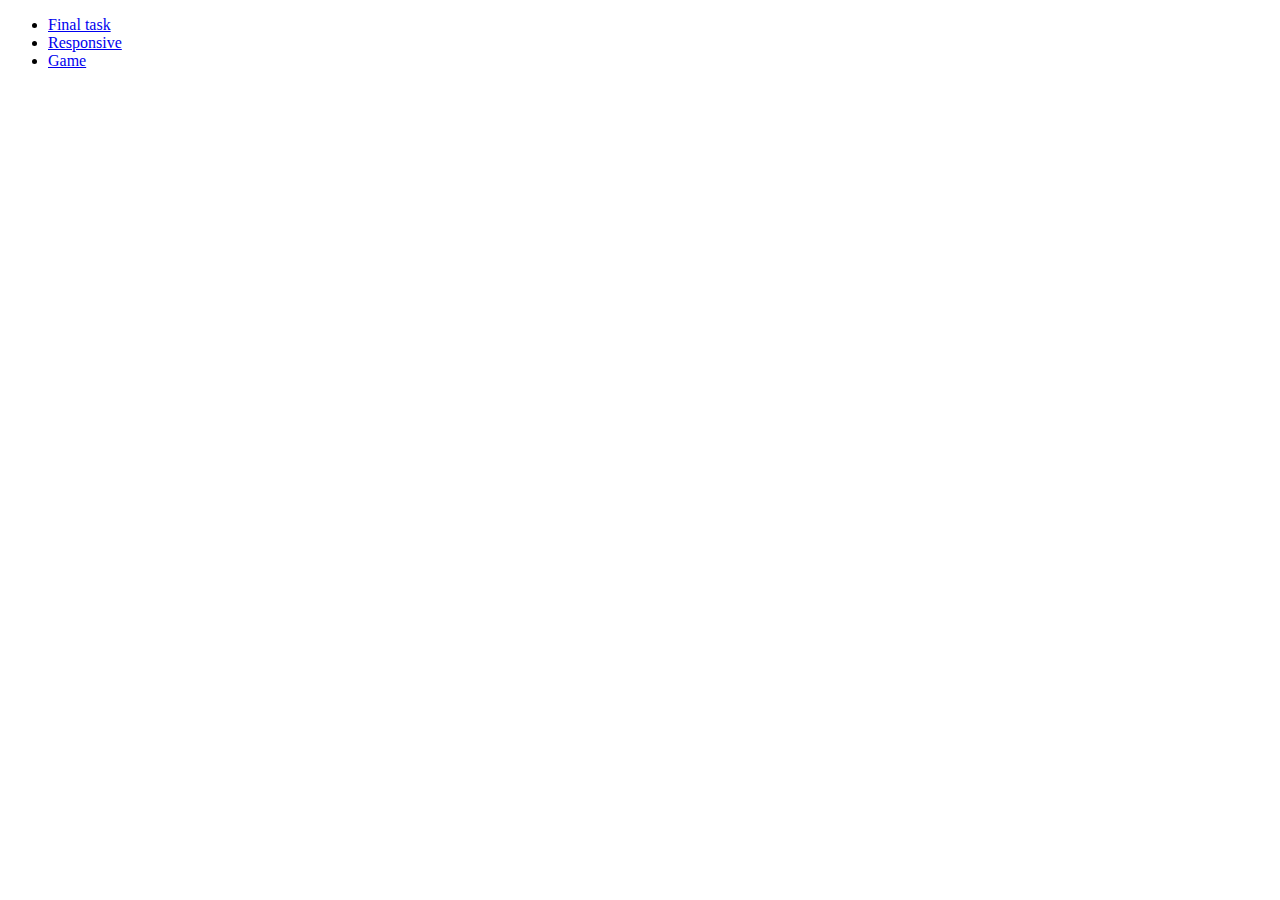
<file: index.html>
<!doctype html>
<html>
  <head>
    <meta charset="UTF-8">
    <title>RS Tasks</title>
  </head>
  <body>
    <p>
        <ul>
            <li><a href="final-task/index.html">Final task</a></li>
            <li><a href="responsive/index.html">Responsive</a></li>
            <li><a href="game/index.html">Game</a></li>
        </ul>
    </p>
  </body>
</html>
</file>
